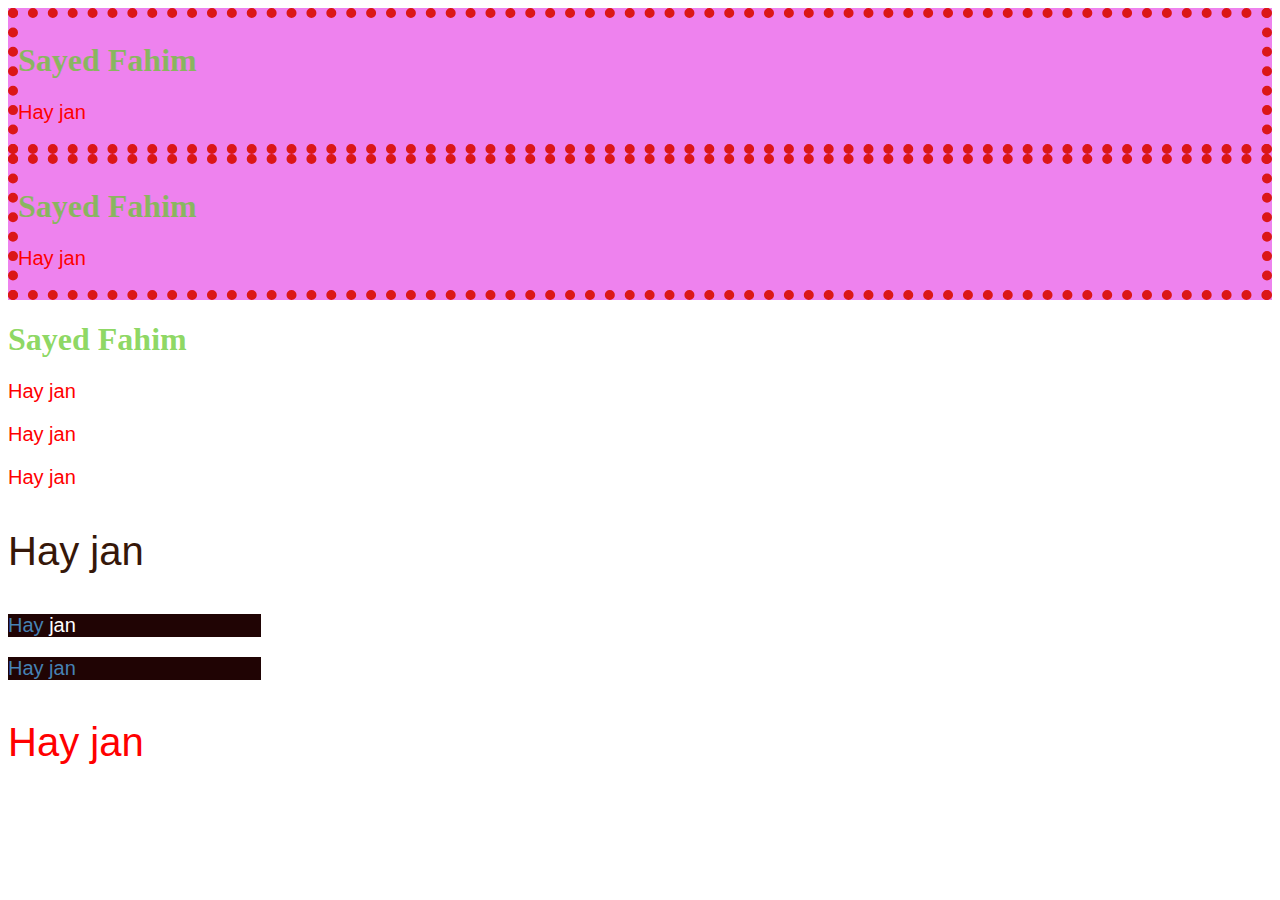
<file: beautiful.html>
<!DOCTYPE html>
<html lang="en">
<head>
    <title>CSS - Cascading Style Sheet</title>
    <style>
        /* selctor */
        h1{
            color: rgba(100, 202, 41, 0.747);
        }
        p{
            color: red;
            font-size: 20px;
            font-weight: 100;
            font-family: sans-serif;
        }
        #birthday{
            color: rgb(54, 23, 9);
            font-size: 40px;
        }
        .shima{
            background-color: rgb(32, 4, 4);
            color: steelblue;
        }
        p.love{
            font-size: 40px;;
        }
        .nav{
            width: 20%;
        }
        .bui{
            color: white;
        }
        .blog{
            background-color: violet;
            border: 10px dotted rgb(219, 23, 23);
            padding-top: 3px;
        }
    </style>
</head>
<body>
    <div class="blog">
        <h1>Sayed Fahim</h1>
        <p>Hay jan</p>
    </div>
    <div class="blog">   
        <h1>Sayed Fahim</h1>
        <p>Hay jan</p>
    </div>

    <h1>Sayed Fahim</h1>
    <p>Hay jan</p>
    <p>Hay jan</p>
    <p>Hay jan</p>
    <p id="birthday">Hay jan</p>
    <p class="shima nav">Hay <span class="bui">jan</span></p>
    <p class="shima nav">Hay jan</p>
    <p class="love">Hay jan</p>
</body>
</html>
</file>
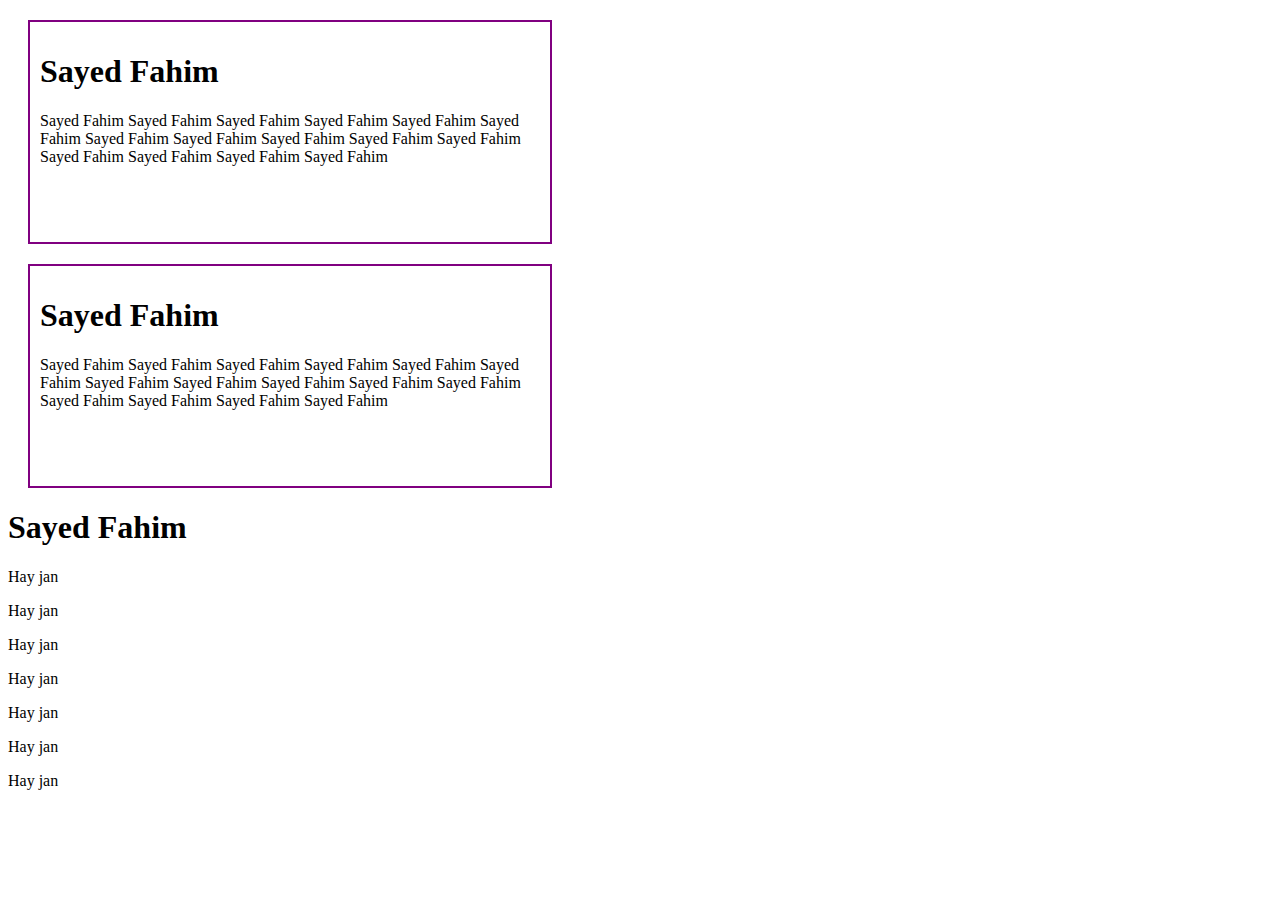
<file: beautiful1.html>
<!DOCTYPE html>
<html lang="en">
<head>
    <title>CSS - Cascading Style Sheet</title>
    <style>
        .blog{
            /* border: 5px solid purple;
            border-radius: 10px; */
            /* margin: 0px 0px 2px 0px; */
            /* margin: 10px 0px; */
            /* margin-bottom: 1px;
            padding: 10px 20px 100px 200px; */
            
            /* CSS Box model */
            border: 2px solid purple;
            width: 500px;
            height: 200px;
            margin: 20px;
            padding: 10px;
        }
    </style>
</head>
<body>
    <div class="blog">
        <h1>Sayed Fahim  </h1>
        <p>Sayed Fahim Sayed Fahim Sayed Fahim Sayed Fahim Sayed Fahim Sayed Fahim Sayed Fahim Sayed Fahim Sayed Fahim Sayed Fahim Sayed Fahim Sayed Fahim Sayed Fahim Sayed Fahim Sayed Fahim</p>
    </div>
    <div class="blog">   
        <h1>Sayed Fahim </h1>
        <p>Sayed Fahim Sayed Fahim Sayed Fahim Sayed Fahim Sayed Fahim Sayed Fahim Sayed Fahim Sayed Fahim Sayed Fahim Sayed Fahim Sayed Fahim Sayed Fahim Sayed Fahim Sayed Fahim Sayed Fahim</p>
    </div>

    <h1>Sayed Fahim</h1>
    <p>Hay jan</p>
    <p>Hay jan</p>
    <p>Hay jan</p>
    <p id="birthday">Hay jan</p>
    <p class="shima nav">Hay <span class="bui">jan</span></p>
    <p class="shima nav">Hay jan</p>
    <p class="love">Hay jan</p>
</body>
</html>
</file>
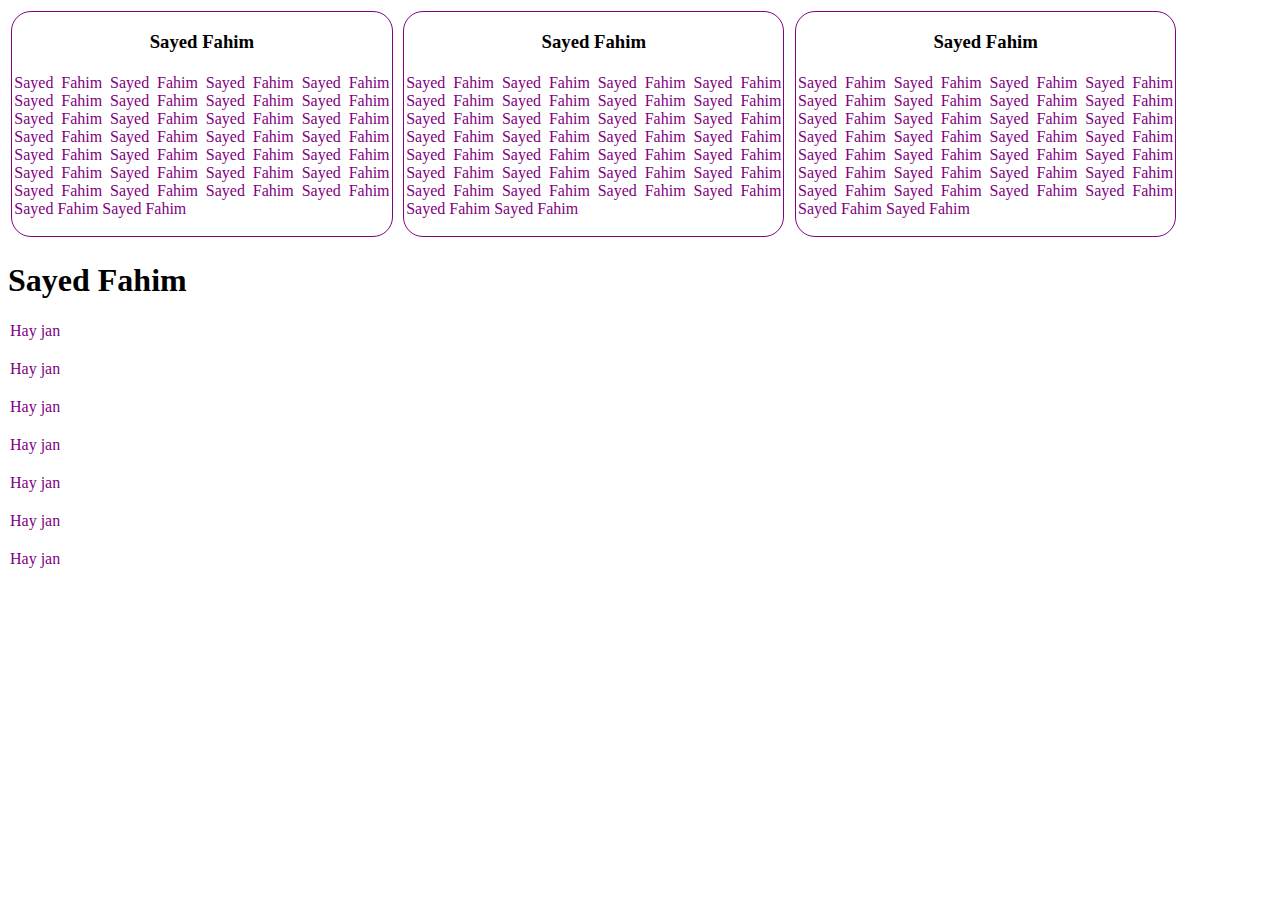
<file: beautiful2.html>
<!DOCTYPE html>
<html lang="en">
<head>
    <title>CSS - Cascading Style Sheet</title>
    <link rel="stylesheet" href="css/style.css">
</head>
<body>
    <div class="blog">
        <h3>Sayed Fahim  </h3>
        <p>Sayed Fahim Sayed Fahim Sayed Fahim Sayed Fahim Sayed Fahim Sayed Fahim Sayed Fahim Sayed Fahim Sayed Fahim Sayed Fahim Sayed Fahim Sayed Fahim Sayed Fahim Sayed Fahim Sayed Fahim Sayed Fahim Sayed Fahim Sayed Fahim Sayed Fahim Sayed Fahim Sayed Fahim Sayed Fahim Sayed Fahim Sayed Fahim Sayed Fahim Sayed Fahim Sayed Fahim Sayed Fahim Sayed Fahim Sayed Fahim</p>
    </div>
    <div class="blog">   
        <h3>Sayed Fahim </h3>
        <p>Sayed Fahim Sayed Fahim Sayed Fahim Sayed Fahim Sayed Fahim Sayed Fahim Sayed Fahim Sayed Fahim Sayed Fahim Sayed Fahim Sayed Fahim Sayed Fahim Sayed Fahim Sayed Fahim Sayed Fahim Sayed Fahim Sayed Fahim Sayed Fahim Sayed Fahim Sayed Fahim Sayed Fahim Sayed Fahim Sayed Fahim Sayed Fahim Sayed Fahim Sayed Fahim Sayed Fahim Sayed Fahim Sayed Fahim Sayed Fahim</p>
    </div>
    <div class="blog">   
        <h3>Sayed Fahim </h3>
        <p>Sayed Fahim Sayed Fahim Sayed Fahim Sayed Fahim Sayed Fahim Sayed Fahim Sayed Fahim Sayed Fahim Sayed Fahim Sayed Fahim Sayed Fahim Sayed Fahim Sayed Fahim Sayed Fahim Sayed Fahim Sayed Fahim Sayed Fahim Sayed Fahim Sayed Fahim Sayed Fahim Sayed Fahim Sayed Fahim Sayed Fahim Sayed Fahim Sayed Fahim Sayed Fahim Sayed Fahim Sayed Fahim Sayed Fahim Sayed Fahim</p>
    </div>

    <h1>Sayed Fahim</h1>
    <p>Hay jan</p>
    <p>Hay jan</p>
    <p>Hay jan</p>
    <p id="birthday">Hay jan</p>
    <p class="shima nav">Hay <span class="bui">jan</span></p>
    <p class="shima nav">Hay jan</p>
    <p class="love">Hay jan</p>
</body>
</html>
</file>
<file: css/style.css>
.blog{
    border: 1px solid purple;
    border-radius: 20px;
    margin: 3.33px;
    width: 30%;
    /* float: left; */
    display: inline-block;
}
h3{
    text-align: center;
}
p{
    text-align: justify;
    color: purple;
    padding: 2px;
}
</file>
